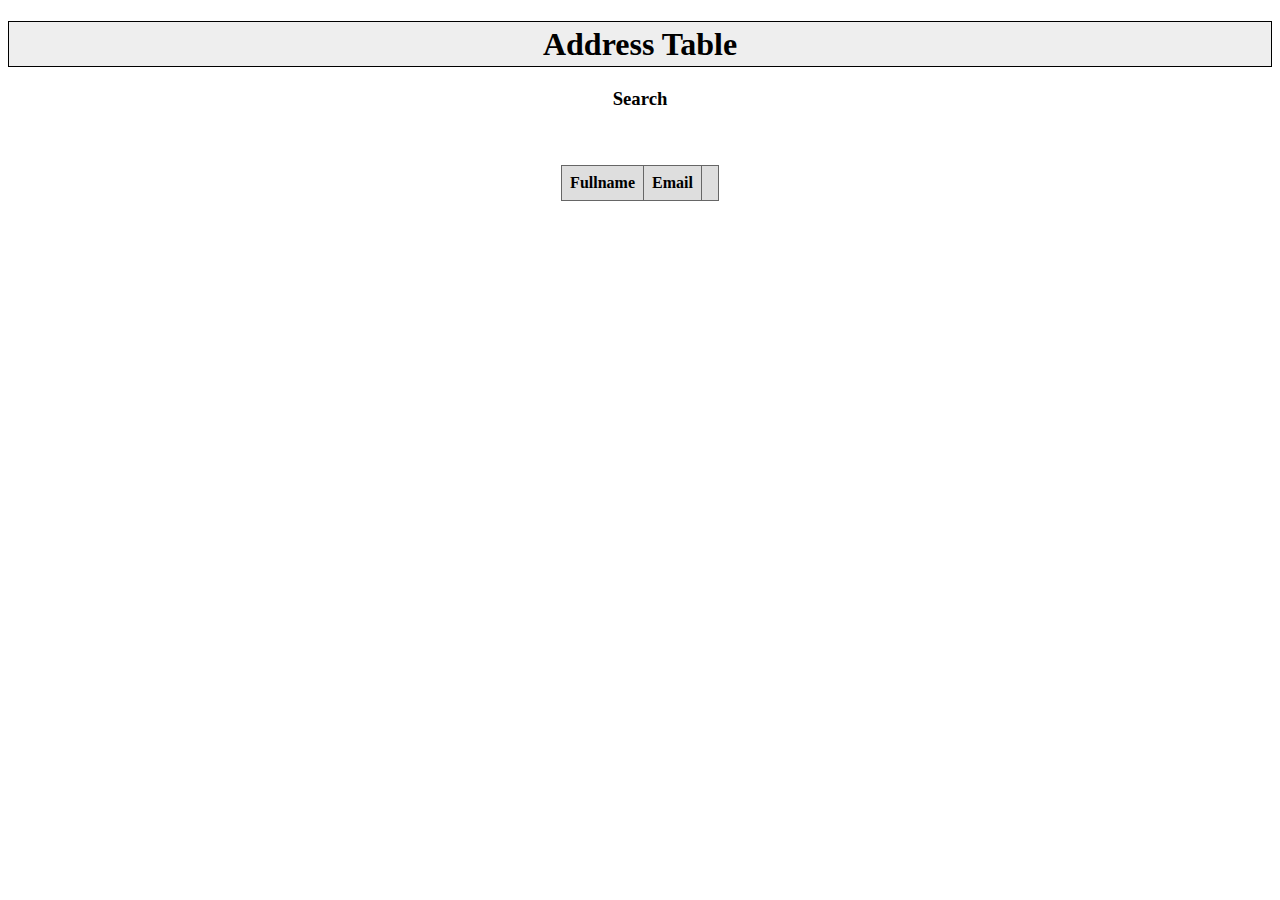
<file: week7/demo/index.html>
<!DOCTYPE html>
<html>
    <head>
        <title>Angular JS - Sample App</title>
        <meta charset="UTF-8">
        <meta name="viewport" content="width=device-width, initial-scale=1.0">
        <link rel="stylesheet" href="css/app.css">
    </head>
    <body ng-app="myApp">
        
        <div ng-view ng-cloak></div>        
        <script src="js/lib/angular.js" type="text/javascript"></script>
        <script src="js/lib/angular-route.js" type="text/javascript"></script>
        <script src="js/app.js" type="text/javascript"></script>               
        <script src="js/controllers.js" type="text/javascript"></script>   
        <script src="js/services.js" type="text/javascript"></script>    
    </body>
</html>
</file>
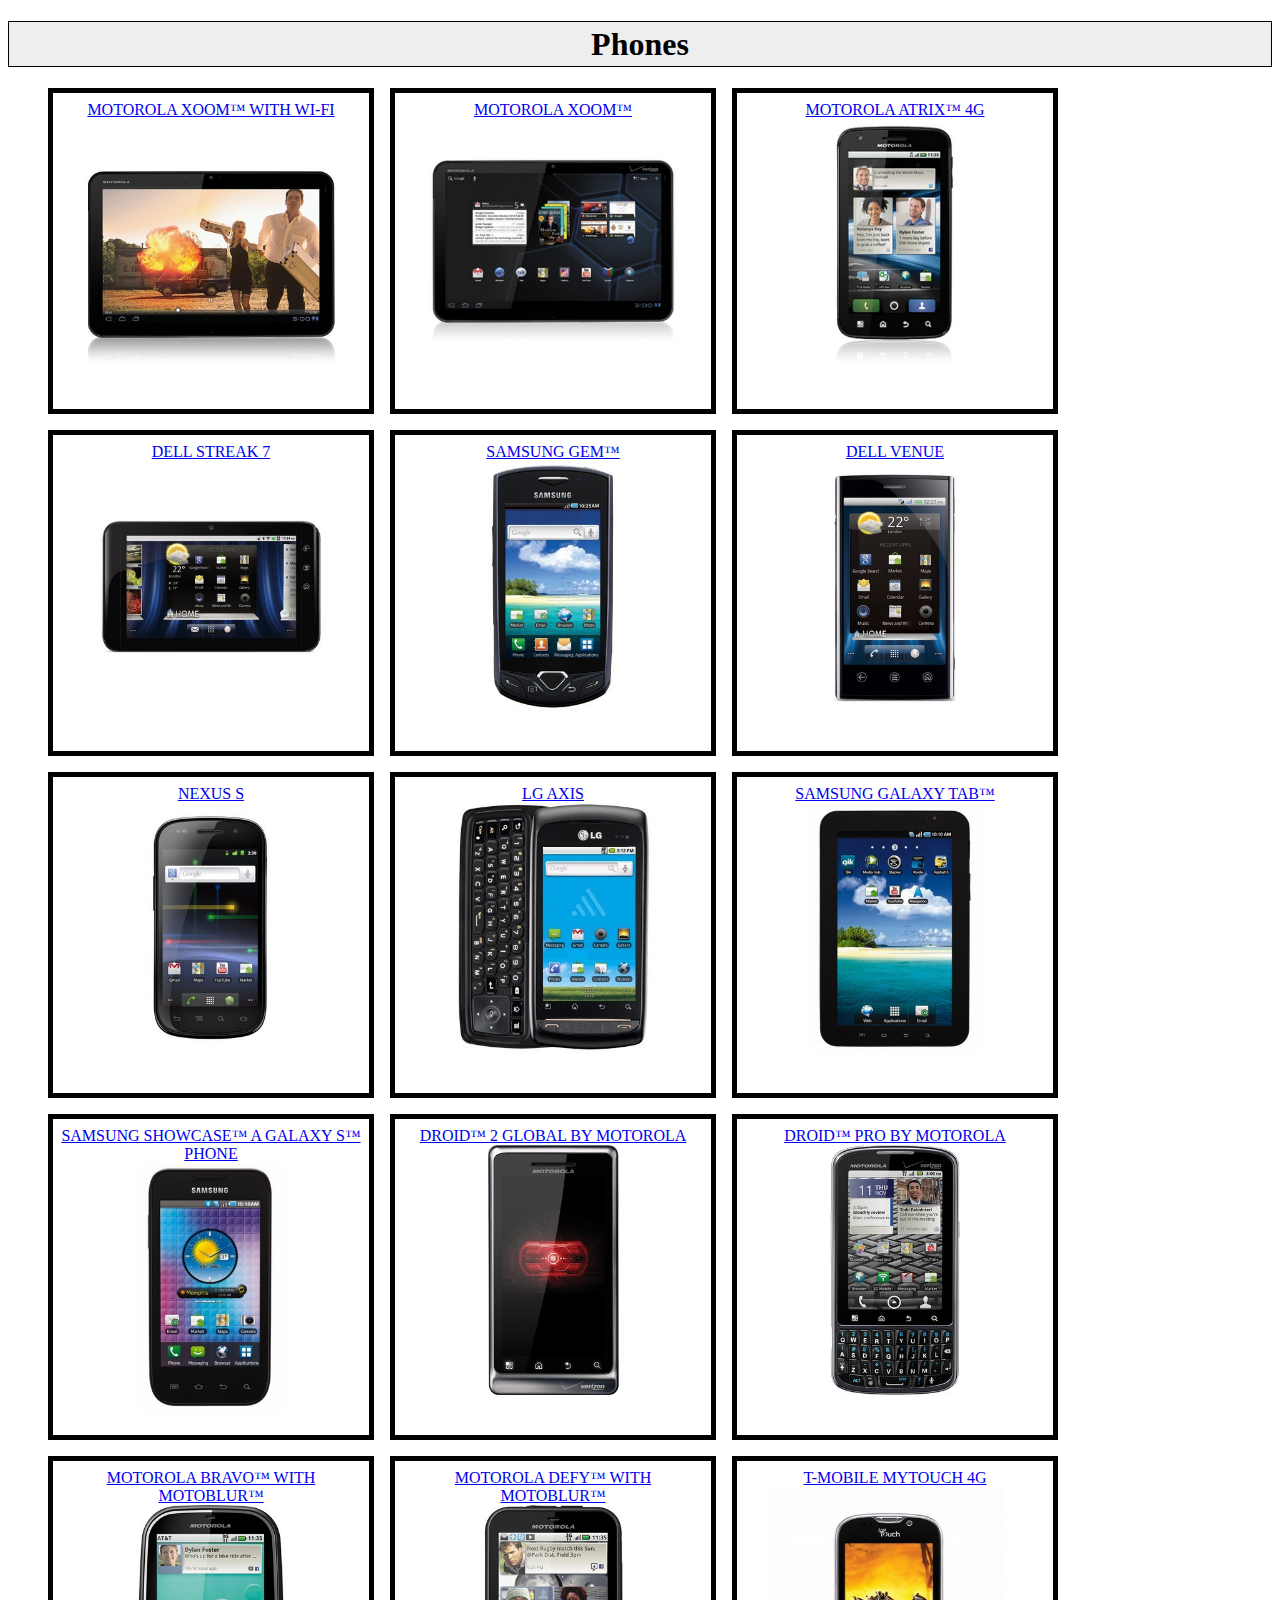
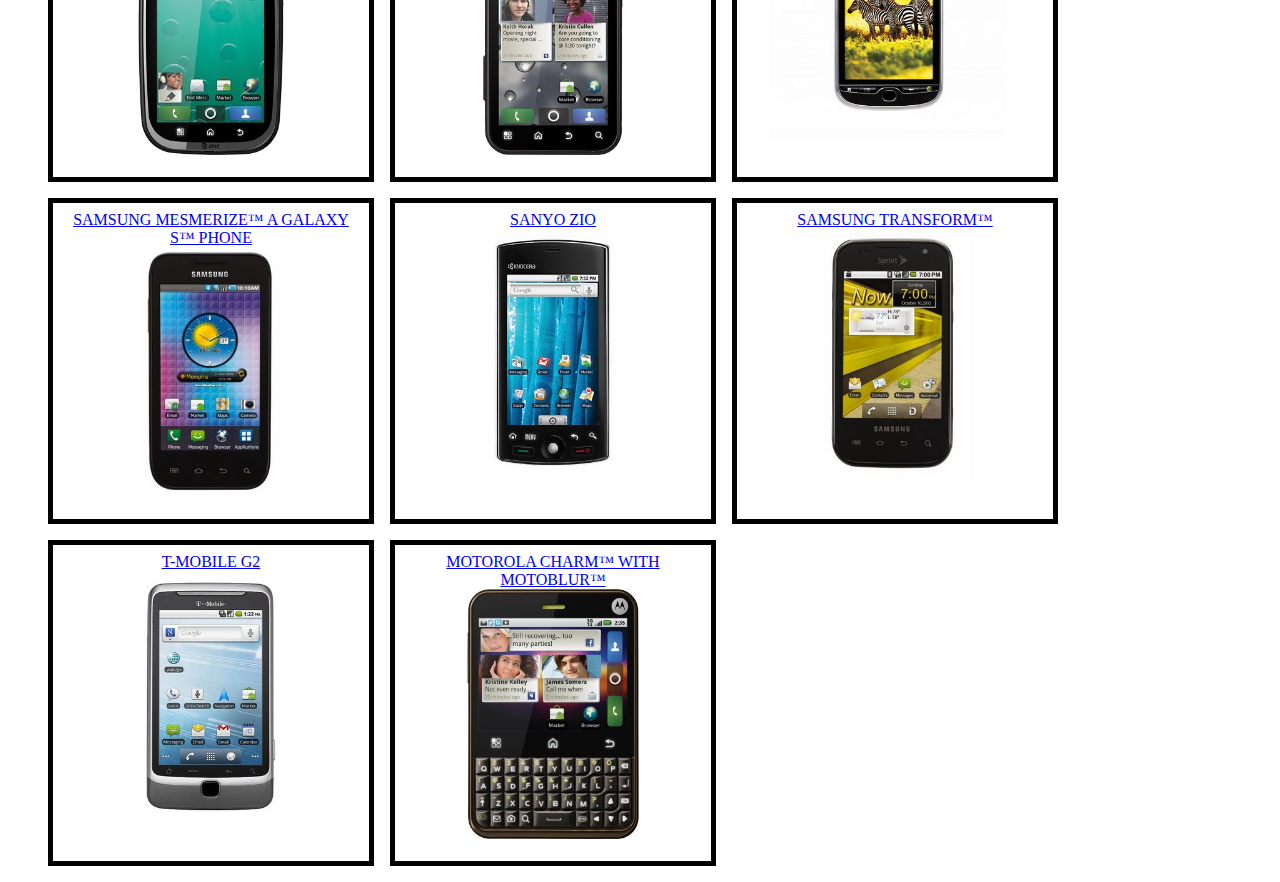
<file: week6/demo/sample-app/index.html>
<!DOCTYPE html>
<html>
    <head>
        <title>Angular JS - Sample App</title>
        <meta charset="UTF-8">
        <meta name="viewport" content="width=device-width, initial-scale=1.0">
        <link rel="stylesheet" href="css/app.css">
    </head>
    <body ng-app="myApp">
        
        <div ng-view></div>        
        
         <script src="../js/lib/angular.js" type="text/javascript"></script>
         <script src="../js/lib/angular-route.js" type="text/javascript"></script>
         <script src="js/app.js" type="text/javascript"></script>               
         <script src="js/controllers.js" type="text/javascript"></script>   
         <script src="js/services.js" type="text/javascript"></script>   
         <script src="js/filters.js" type="text/javascript"></script>   
    </body>
</html>
</file>
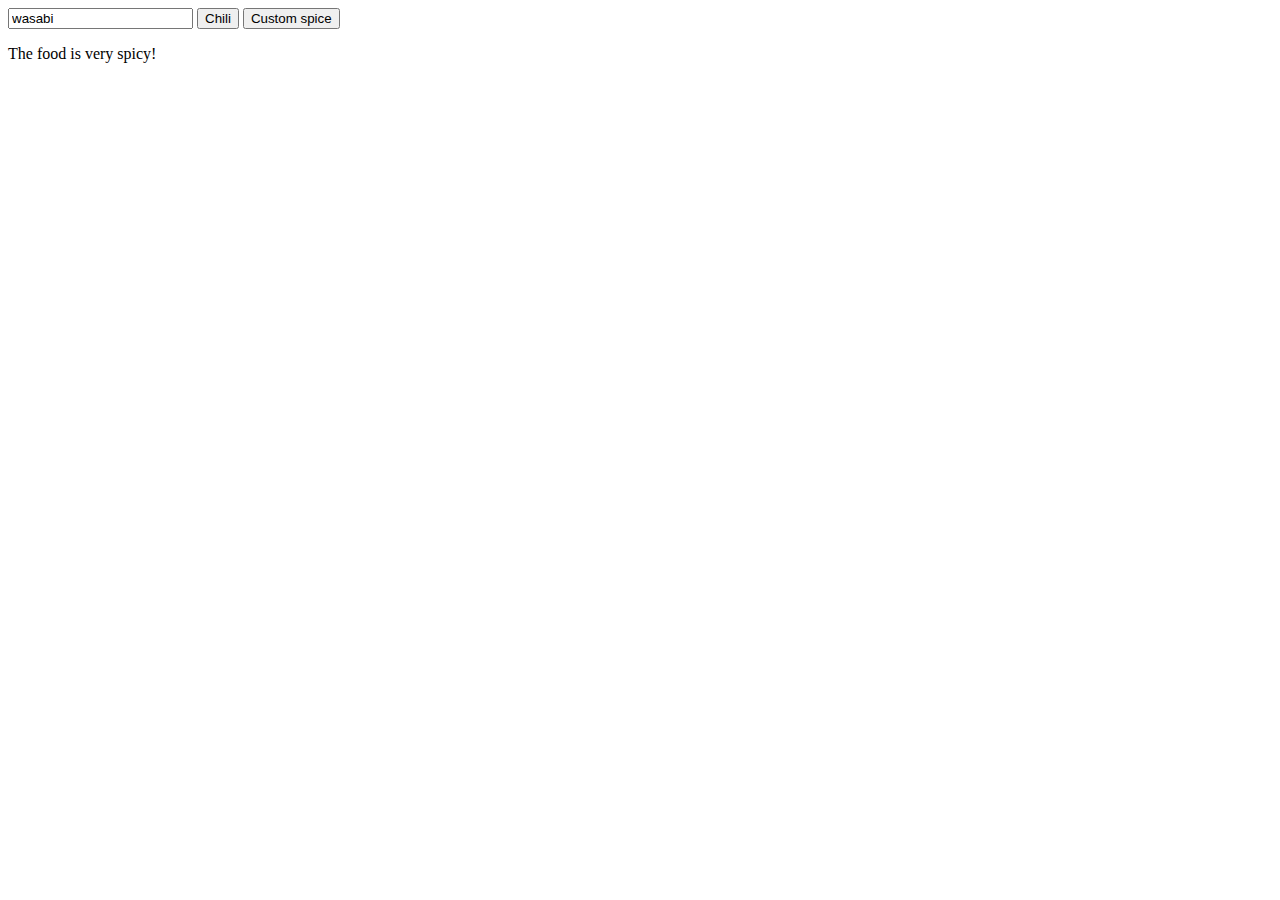
<file: week6/demo/samples/controller/index.html>
<!DOCTYPE html>
<html>
    <head>
        <title>Angular JS - Controller</title>
        <meta charset="UTF-8">
        <meta name="viewport" content="width=device-width, initial-scale=1.0">
    </head>
    <body ng-app="myApp">
               
        <div ng-controller="MyController">
            <input ng-model="customSpice">
            <button ng-click="spicy('chili')">Chili</button>
            <button ng-click="spicy(customSpice)">Custom spice</button>
            <p>The food is {{spice}} spicy!</p>
        </div>

        <script src="../../js/lib/angular.js" type="text/javascript"></script>
        <script src="app.js" type="text/javascript"></script>                
        <script src="controllers.js" type="text/javascript"></script>                
    </body>
</html>
</file>
<file: week7/demo/css/app.css>
/* app css stylesheet */


h1 {
    background-color: #EEE;
    border: 1px solid black;
    padding: 0.1em;
    text-align: center;
    
}

content {
    text-align: center;
}

.gridtable {	
	border-width: 1px;
	border-color: #999;
	border-collapse: collapse;
        margin: 0 auto;
}
.gridtable th {
	border-width: 1px;
	padding: 8px;
	border-style: solid;
	border-color: #666666;
	background-color: #dedede;
}
.gridtable td {
	border-width: 1px;
	padding: 8px;
	border-style: solid;
	border-color: #666666;
	background-color: #ffffff;
}

.footer {
    margin-top: 2em;
    border-top: 1px solid black;
    padding: 1em;
}

.content {
    text-align: center;
}
</file>
<file: week6/demo/sample-app/css/app.css>
/* app css stylesheet */


h1 {
    background-color: #EEE;
    border: 1px solid black;
    padding: 0.1em;
    text-align: center;
    
}


ul.phone {
    list-style: none;
}

ul.phone li {
    width: 300px;
    float: left;
    height: 300px;
    padding: 0.5em;
    border: 5px solid black;
    background-color: #FFF;
    margin-right: 1em;
    margin-bottom: 1em;
    text-align: center;
}

ul.phone li:hover {
  
    border: 5px solid blue;
    background-color: #eee;
    
}

ul.phone img {
  
   width: 250px;
    
}

.content {
    text-align: center;
}
</file>
